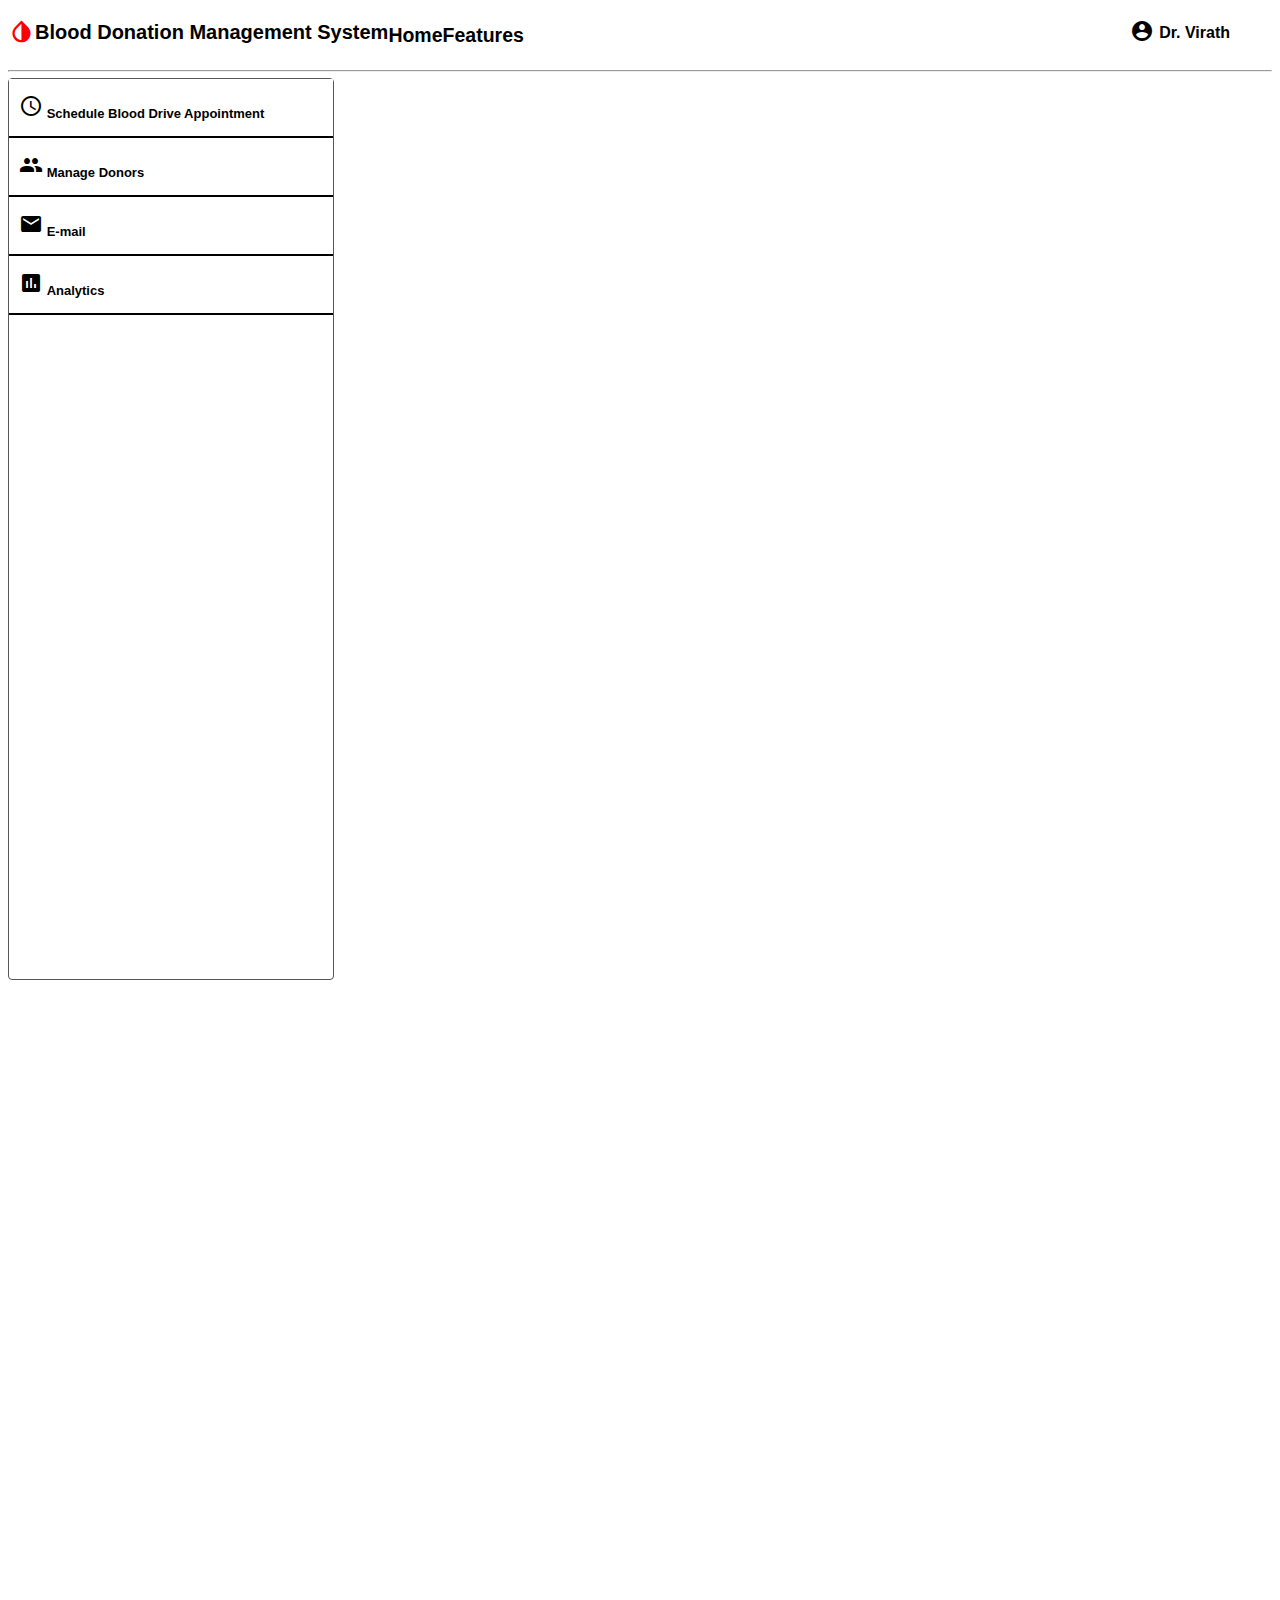
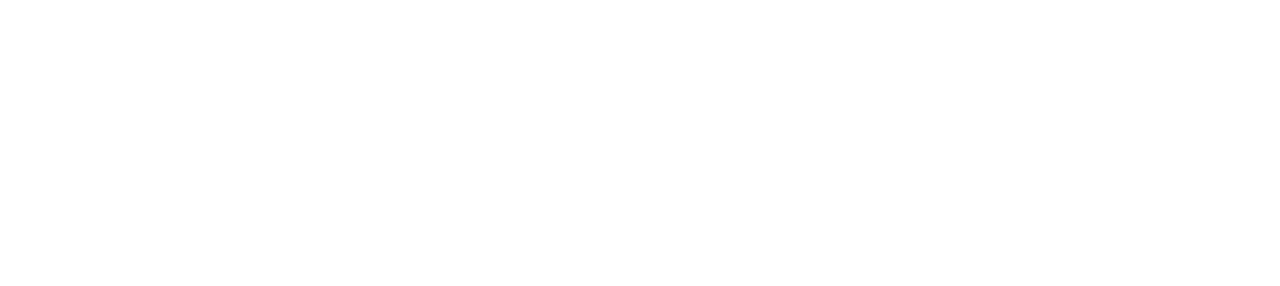
<file: BloodDonationMS_FE/index.html>
<!DOCTYPE html>
<html lang="en">
  <head>
    <meta charset="UTF-8">
    <meta name="viewport" content="width=device-width, initial-scale=1.0">
    <meta http-equiv="X-UA-Compatible" content="ie=edge">
    <title>My Website</title>
    <link rel="stylesheet" href="styles/home-page.css">  
    <link href="https://fonts.googleapis.com/icon?family=Material+Icons" rel="stylesheet">
  </head>
  <body>
    <main>
        <header>
          <i class="material-icons" id="drop">invert_colors</i>
          <h1 id="home-page-title">Blood Donation Management System</h1>
          <h2> Home </h2>
          <h2> Features </h2>
          <div id="profile">
            <i class="material-icons" id="profile-pic">account_circle</i>
            <p><b>Dr. Virath</b></p>
          </div>
        </header>
        <hr class="solid">
        <div id="features-section">
          <div id="features">
            <div class="feature">
              <i class="material-icons">schedule</i>
              <a class="feature-name" id="schedule-appointment"> Schedule Blood Drive Appointment</a>
            </div>
            <div class="feature">
              <i class="material-icons">group</i>
              <a class="feature-name"> Manage Donors</a>
            </div>
            <div class="feature">
              <i class="material-icons">email</i>
              <a class="feature-name"> E-mail</a>
            </div>
            <div class="feature">
              <i class="material-icons">insert_chart</i>
              <a class="feature-name"> Analytics</a>
            </div>
          </div>
          <div id="feature-display">
          </div>
          <div id="feature-tools">
          </div>
      </div>
    </main>
  </body>
</html>
</file>
<file: BloodDonationMS_FE/styles/home-page.css>
body {
    font-family: "Gill Sans", sans-serif;
    font-size: 13px;
}

a {
    color: inherit;
}

a:link{
    text-decoration: none;
}

header {
    display:flex;
    text-align: center;
    width: 100vh;
    cursor: default;
}

header a{
    width: 10vh;
    margin-left: 25px;
    padding-top: 15px;
    font-size: 16px;
}

header a:hover{
    color: rgb(121, 121, 121);
}

#home-page-title{
    font-size: 20px;
}

#drop{
    color:red;
    font-size: 27px;
    height: 34px;
    margin-top: 10px;
}

#profile{
    position: absolute;
    right: 50px;
    display: flex;
}

#profile p{
    font-size: 16px;
}

#profile-pic{
    height: 24px;
    margin-top: 11px;
    margin-right: 5px;
}

#features-section{
    content: "";
    display: table;
    clear: both;
}

#features-section div{
    float: left;
}

#features{
    height: 100vh;
    width: 36vh;
    border: solid;
    border-radius: 4px;
    border-width: .5px;
    border-color: rgb(87, 87, 87);
}

.feature {
    width: 36vh;
    height: 3vh;
    float: left;
    background-color: white;
    color: black;
    border-color: black;
    border-bottom: solid;
    border-width: 2px;
    padding-top: 15px;
    padding-bottom: 15px;
    cursor: pointer;
}

.feature:hover{
    color: #6273a7;
    background-color: white;
    border: solid;
    border-color: black;
    border-width: 1px;
    box-shadow: 0.4rem 0.4rem 0 #2B3A67;
    transform: translate(-0.4rem, -0.4rem);
}

.feature-name{
    font-weight: bold;
    padding-top:1vh;
    padding-bottom:1vh;
}

.feature i{
    margin-left: 10px;
}

#feature-display{
    height: 100vh;
    width: 100vh;
    margin-left: 10px;
}

#feature-tools{
    height: 100vh;
    width: 20vh;
}
</file>
